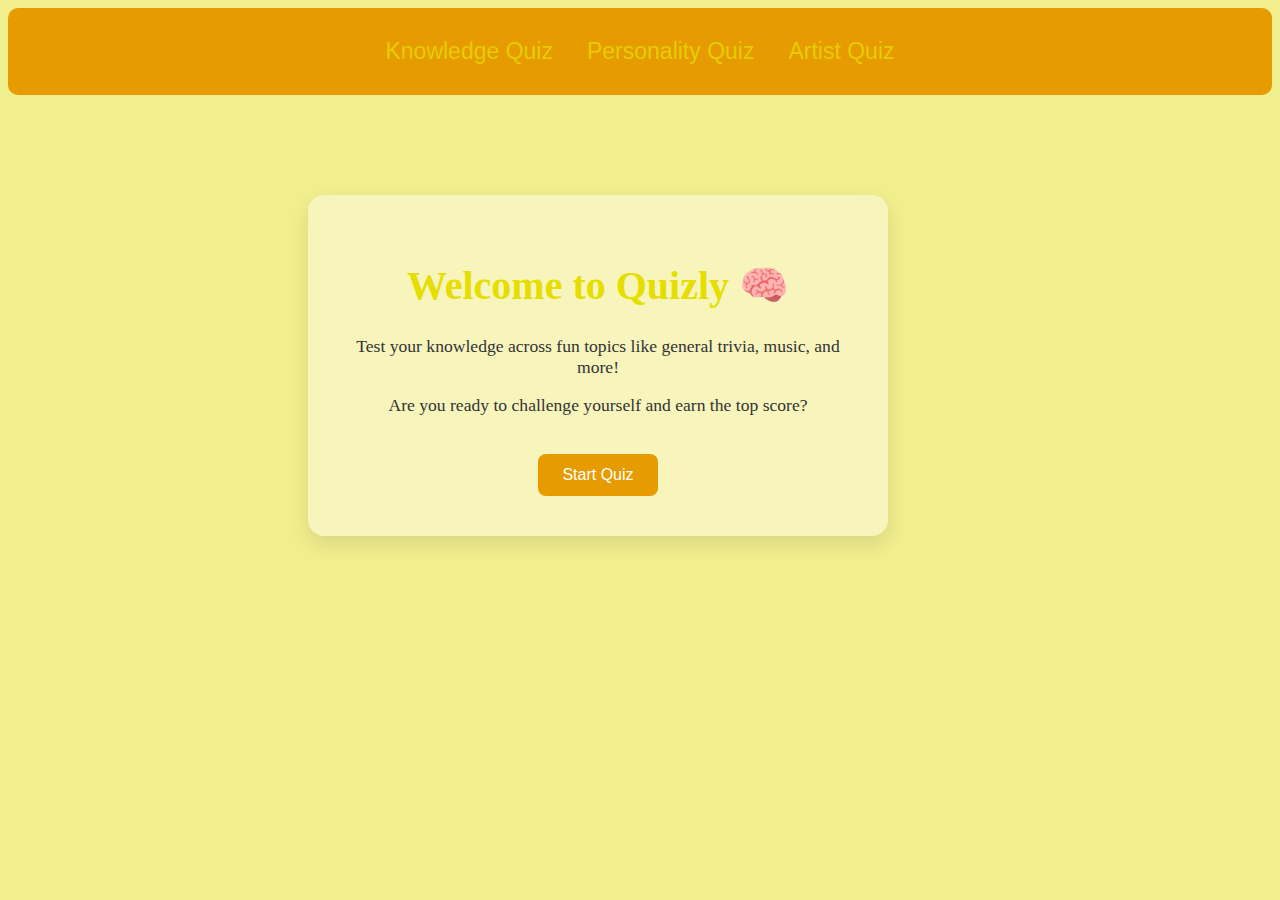
<file: index.html>
<!DOCTYPE html>
<html>
    <head>
        <title>Quizly</title>
        <link href="style.css" rel="stylesheet">
        <link rel="icon" href="https://png.pngtree.com/png-clipart/20230425/original/pngtree-pop-quiz-clipart-images-png-image_9095199.png">
    </head>
    <body>
        <header>
            <nav class="navbar">
                <a class="quiz" href="knowledge.html">Knowledge Quiz</a>
                <a class="quiz" href="personality.html">Personality Quiz</a>
                <a class="quiz" href="artist.html">Artist Quiz</a>
            </nav>
        </header>

         <div class="container">
    <h1>Welcome to Quizly 🧠</h1>
    <p>Test your knowledge across fun topics like general trivia, music, and more!</p>
    <p>Are you ready to challenge yourself and earn the top score?</p>
    
    <button onclick="location.href='knowledge.html'" class="start-btn">Start Quiz</button>
  </div>
    </body>
</html>
</file>
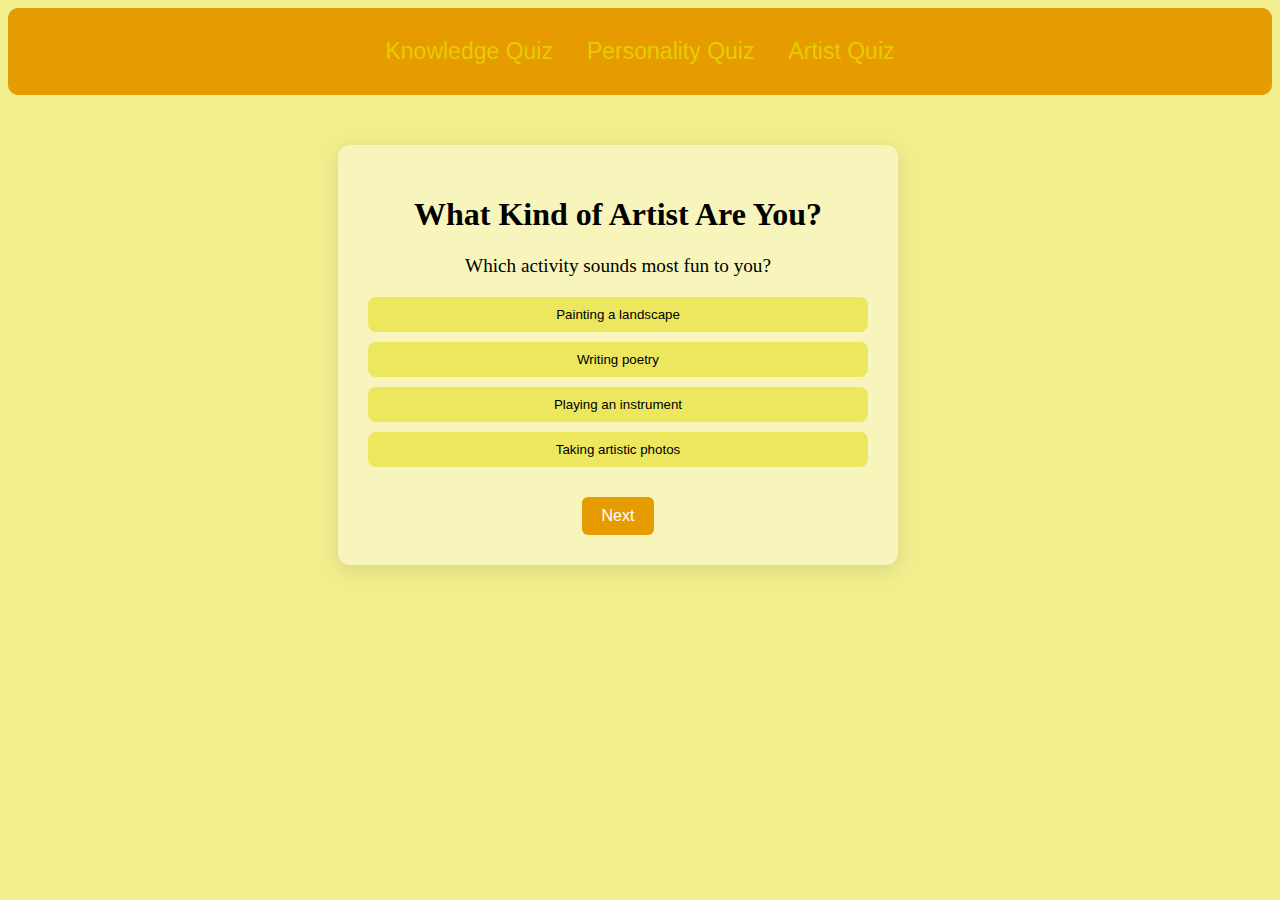
<file: artist.html>
<!DOCTYPE html>
<html lang="en">
<head>
  <meta charset="UTF-8">
  <title>What Kind of Artist Are You?</title>
  <link href="artist.css" rel="stylesheet">
  <script src="artist.js" defer></script>
  <link rel="icon" href="https://png.pngtree.com/png-clipart/20230425/original/pngtree-pop-quiz-clipart-images-png-image_9095199.png">
</head>
<body>
  <header>
            <nav class="navbar">
                <a class="quiz" href="knowledge.html">Knowledge Quiz</a>
                <a class="quiz" href="personality.html">Personality Quiz</a>
                <a class="quiz" href="artist.html">Artist Quiz</a>
            </nav>
        </header>
  <div class="quiz-container">
    <h1>What Kind of Artist Are You?</h1>
    <div id="quiz">
      <p id="question">Loading...</p>
      <div id="answers"></div>
      <button id="nextBtn" disabled>Next</button>
    </div>
    <div id="result" class="hidden">
      <h2>You are a...</h2>
      <p id="resultText"></p>
      <button class="button" onclick="location.reload()">Try Again</button>
    </div>
  </div>
</body>
</html>
</file>
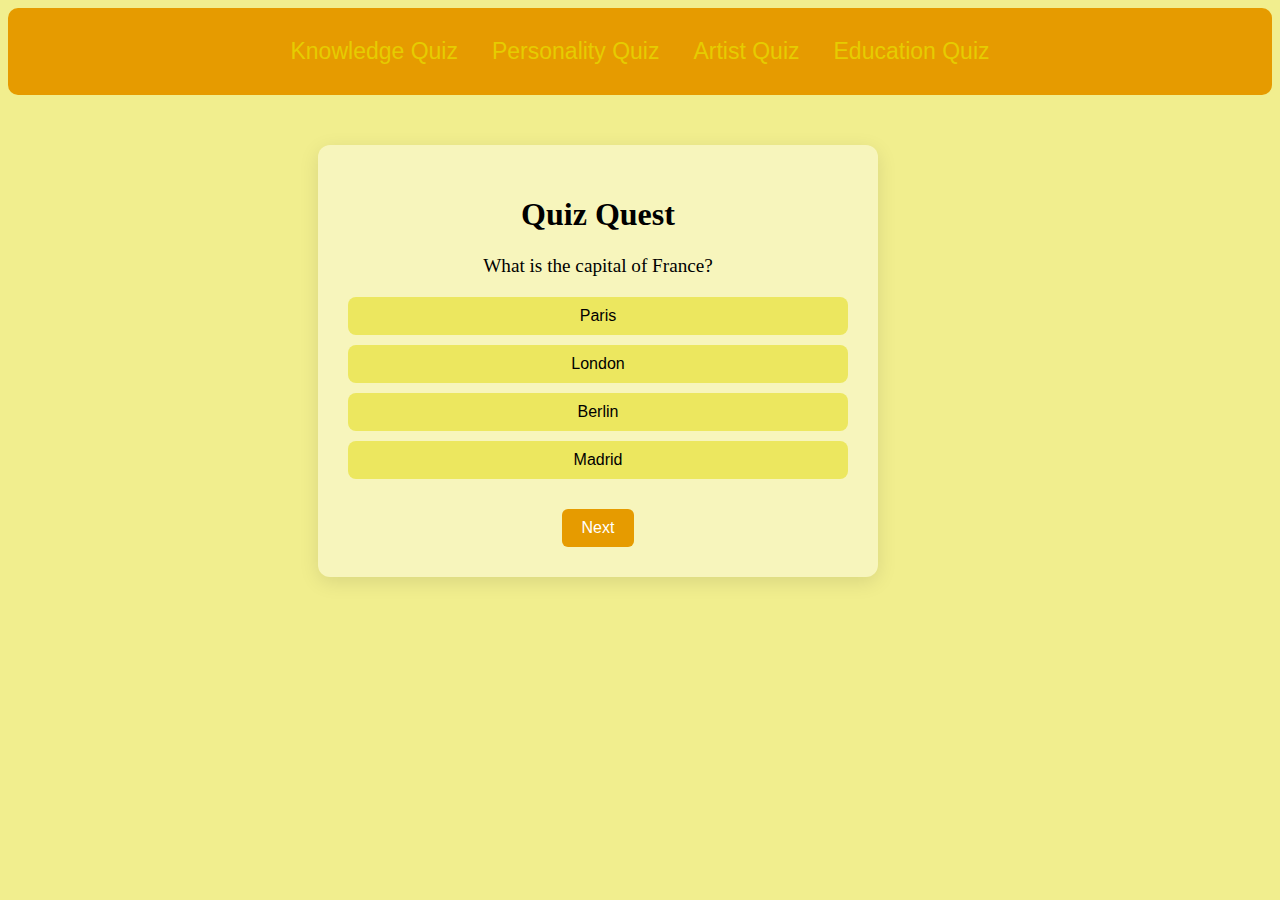
<file: knowledge.html>
<!DOCTYPE html>
<html lang="en">
<head>
  <meta charset="UTF-8">
  <title>Knowledge Quiz</title>
  <style>
    body{
    background-color: #f1ee8e;
    /* justify-content: center;
    align-items: center;
    height: 100vh;
    margin: 0;
    display: flex; */
    }

    .navbar{
        background-color: #e69b00;
        text-align: center;
        padding: 30px;
        border-radius: 10px;
    }

    
    .quiz{
    text-decoration: none;
    color: #e6cc00;
    padding: 15px;
    font-size: 23px;
    font-family:Verdana, Geneva, Tahoma, sans-serif;
    }

    .quiz:hover{
    color: #e47200;
    }

    .quiz-container {
      background: #f7f5bc;
      padding: 30px;
      border-radius: 12px;
      box-shadow: 0 5px 20px rgba(0,0,0,0.1);
      width: 100%;
      max-width: 500px;
      text-align: center;
      position: relative;
      top: 50px;
      left: 310px;
    }
    #question {
      font-size: 1.2rem;
      margin-bottom: 20px;
    }
    #answers button {
      display: block;
      width: 100%;
      margin: 10px 0;
      padding: 10px;
      background-color: #ece75f;
      border: none;
      border-radius: 8px;
      cursor: pointer;
      font-size: 1rem;
      transition: background 0.3s;
    }
    #answers button:hover {
      background-color: #e5de00;
    }
    #answers button.correct {
      background-color: #a5d6a7;
    }
    #answers button.wrong {
      background-color: #ef9a9a;
    }
    #nextBtn {
      margin-top: 20px;
      padding: 10px 20px;
      background-color: #e69b00;
      color: white;
      border: none;
      border-radius: 6px;
      font-size: 1rem;
      cursor: pointer;
    }
    #nextBtn:disabled {
      background-color: #e69b00;
      cursor: default;
    }
    .hidden {
      display: none;
    }
    
    .button{
        background-color: #e69b00;
        padding: 10px;
    }

    .button:hover{
        background-color: #e6cc00;
    }
  </style>
</head>
<body>
    <header>
            <nav class="navbar">
                <a class="quiz" href="knowledge.html">Knowledge Quiz</a>
                <a class="quiz" href="personality.html">Personality Quiz</a>
                <a class="quiz" href="artist.html">Artist Quiz</a>
                <a class="quiz" href="education.html">Education Quiz</a>
            </nav>
        </header>
  <div class="quiz-container">
    <h1>Quiz Quest</h1>
    <div id="quiz">
      <p id="question">Loading...</p>
      <div id="answers"></div>
      <button class="button" id="nextBtn" disabled>Next</button>
    </div>
    <div id="result" class="hidden">
      <h2>Your Score: <span id="score"></span></h2>
      <button class="button" onclick="location.reload()">Try Again</button>
    </div>
  </div>

  <script>
    const quizData = [
      {
        question: "What is the capital of France?",
        answers: ["Paris", "London", "Berlin", "Madrid"],
        correct: 0
      },
      {
        question: "Which planet is known as the Red Planet?",
        answers: ["Earth", "Mars", "Jupiter", "Saturn"],
        correct: 1
      },
      {
        question: "What is the chemical symbol for gold?",
        answers: ["G", "Ag", "Au", "Go"],
        correct: 2
      },
      {
        question: "Which language is used for web development?",
        answers: ["Python", "HTML", "C++", "Java"],
        correct: 1
      },
      {
        question: "Who painted the Mona Lisa?",
        answers: ["Picasso", "Van Gogh", "Leonardo da Vinci", "Michelangelo"],
        correct: 2
      }
    ];

    const questionEl = document.getElementById('question');
    const answersEl = document.getElementById('answers');
    const nextBtn = document.getElementById('nextBtn');
    const resultEl = document.getElementById('result');
    const scoreEl = document.getElementById('score');

    let currentQuestion = 0;
    let score = 0;

    function loadQuestion() {
      const current = quizData[currentQuestion];
      questionEl.textContent = current.question;
      answersEl.innerHTML = '';
      nextBtn.disabled = true;

      current.answers.forEach((answer, index) => {
        const btn = document.createElement('button');
        btn.textContent = answer;
        btn.addEventListener('click', () => selectAnswer(btn, index));
        answersEl.appendChild(btn);
      });
    }

    function selectAnswer(button, index) {
      const isCorrect = index === quizData[currentQuestion].correct;
      if (isCorrect) {
        button.classList.add('correct');
        score++;
      } else {
        button.classList.add('wrong');
        answersEl.children[quizData[currentQuestion].correct].classList.add('correct');
      }
      [...answersEl.children].forEach(btn => btn.disabled = true);
      nextBtn.disabled = false;
    }

    nextBtn.addEventListener('click', () => {
      currentQuestion++;
      if (currentQuestion < quizData.length) {
        loadQuestion();
      } else {
        showResult();
      }
    });

    function showResult() {
      document.getElementById('quiz').classList.add('hidden');
      resultEl.classList.remove('hidden');
      scoreEl.textContent = `${score} / ${quizData.length}`;
    }

    loadQuestion();
  </script>
</body>
</html>
</file>
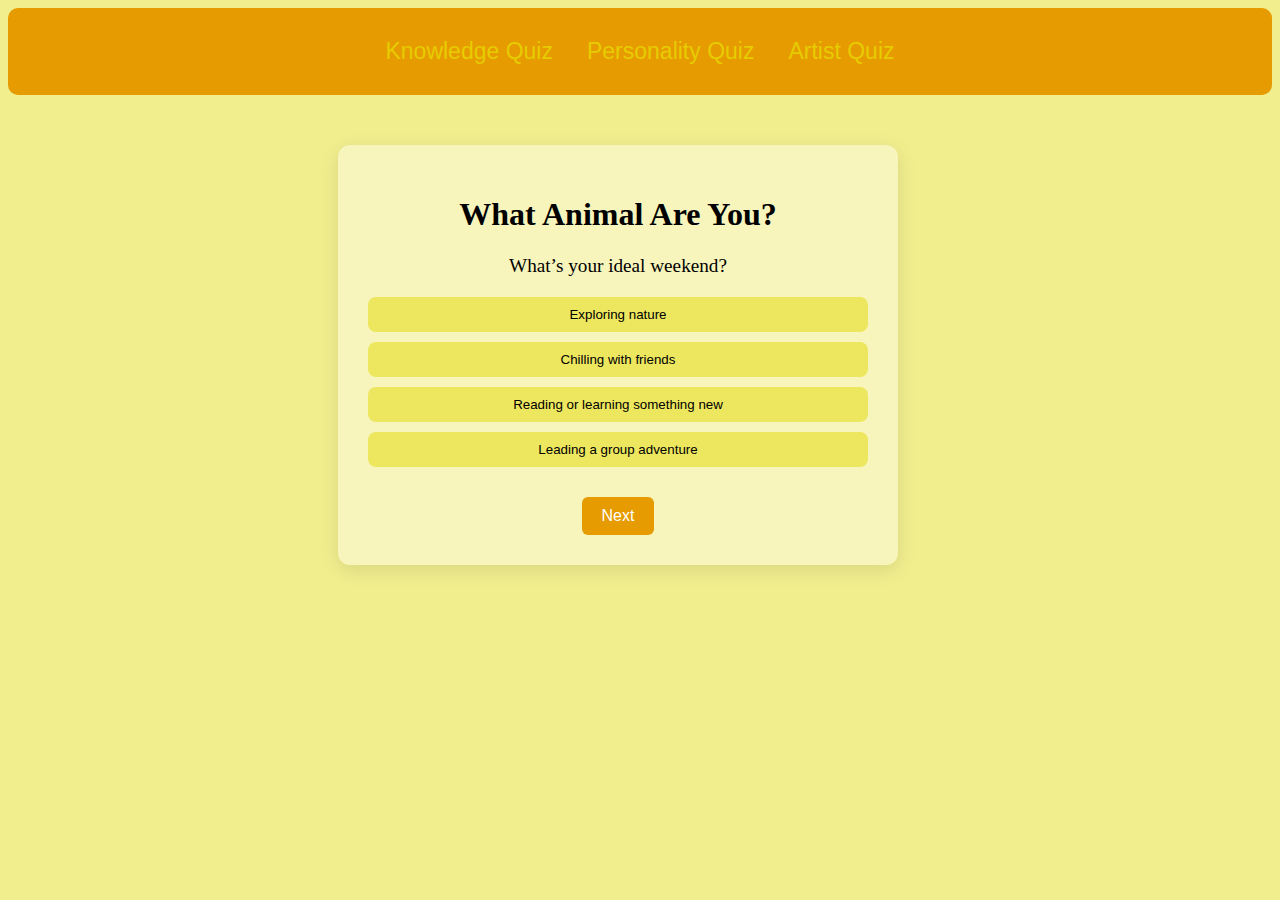
<file: personality.html>
<!DOCTYPE html>
<html lang="en">
<head>
  <meta charset="UTF-8">
  <title>Personality Quiz</title>
  <link href="personality.css" rel="stylesheet">
  <script src="personality.js" defer></script>
  <link rel="icon" href="https://png.pngtree.com/png-clipart/20230425/original/pngtree-pop-quiz-clipart-images-png-image_9095199.png">
</head>
<body>
    
    <header>
            <nav class="navbar">
                <a class="quiz" href="knowledge.html">Knowledge Quiz</a>
                <a class="quiz" href="personality.html">Personality Quiz</a>
                <a class="quiz" href="artist.html">Artist Quiz</a>
            </nav>
        </header>
  <div class="quiz-container">
    <h1>What Animal Are You?</h1>
    <div id="quiz">
      <p id="question">Loading...</p>
      <div id="answers"></div>
      <button id="nextBtn" disabled>Next</button>
    </div>
    <div id="result" class="hidden">
      <h2>Your Personality Match:</h2>
      <p id="resultText"></p>
      <button class="button" onclick="location.reload()">Try Again</button>
    </div>
  </div>
</body>
</html>
</file>
<file: style.css>
body{
    background-color: #f1ee8e;
}

.navbar{
    background-color: #e69b00;
    text-align: center;
    padding: 30px;
    border-radius: 10px;
}

.quiz{
    text-decoration: none;
    color: #e6cc00;
    padding: 15px;
    font-size: 23px;
    font-family:Verdana, Geneva, Tahoma, sans-serif;
}

.quiz:hover{
    color: #e47200;
}

.container {
  background: #f7f5bc;
  padding: 40px;
  border-radius: 16px;
  text-align: center;
  box-shadow: 0 8px 20px rgba(0, 0, 0, 0.1);
  max-width: 500px;
  position: relative;
  left: 300px;
  top: 100px;
}

h1 {
  font-size: 2.5em;
  color: #e5de00;
}

p {
  font-size: 1.1em;
  color: #333;
  font-family:Georgia, 'Times New Roman', Times, serif;
}

.start-btn {
  margin-top: 20px;
  padding: 12px 24px;
  background-color: #e69b00;
  color: white;
  border: none;
  border-radius: 8px;
  font-size: 1em;
  cursor: pointer;
  transition: background-color 0.3s;
}

.start-btn:hover {
  background-color: #e47200;
}
</file>
<file: artist.css>
body{
    background-color: #f1ee8e;
    /* justify-content: center;
    align-items: center;
    height: 100vh;
    margin: 0;
    display: flex; */
  }

    .navbar{
        background-color: #e69b00;
        text-align: center;
        padding: 30px;
        border-radius: 10px;
    }

    
    .quiz{
    text-decoration: none;
    color: #e6cc00;
    padding: 15px;
    font-size: 23px;
    font-family:Verdana, Geneva, Tahoma, sans-serif;
    }

    .quiz:hover{
    color: #e47200;
    }
    .quiz-container {
      background: #f7f5bc;
      padding: 30px;
      border-radius: 12px;
      box-shadow: 0 5px 20px rgba(0,0,0,0.1);
      max-width: 500px;
      width: 100%;
      text-align: center;
      position: relative;
      top: 50px;
      left: 330px;
    }
    #question {
      font-size: 1.2rem;
      margin-bottom: 20px;
    }
    #answers button {
      display: block;
      width: 100%;
      margin: 10px 0;
      padding: 10px;
      border-radius: 8px;
      border: none;
      background: #ece75f;
      cursor: pointer;
      transition: background 0.3s;
    }
    #answers button:hover {
      background: #e5de00;
    }
    #nextBtn {
      margin-top: 20px;
      padding: 10px 20px;
      background: #e69b00;
      color: #fff;
      border: none;
      border-radius: 6px;
      font-size: 1rem;
      cursor: pointer;
    }
    #nextBtn:disabled {
      background: #e69b00;
      cursor: default;
    }
    #nextBtn:hover{
      background-color: #e6b400;
    }
    .hidden {
      display: none;
    }
    .button{
      background-color: #e69b00;
        padding: 10px;
    }

    .button:hover{
        background-color: #e6cc00;
    }
</file>
<file: personality.css>
body{
    background-color: #f1ee8e;
    /* justify-content: center;
    align-items: center;
    height: 100vh;
    margin: 0;
    display: flex; */
    }

    .navbar{
        background-color: #e69b00;
        text-align: center;
        padding: 30px;
        border-radius: 10px;
    }
    .quiz{
    text-decoration: none;
    color: #e6cc00;
    padding: 15px;
    font-size: 23px;
    font-family:Verdana, Geneva, Tahoma, sans-serif;
    }

    .quiz:hover{
    color: #e47200;
    }
    .quiz-container {
      background: #f7f5bc;
      padding: 30px;
      border-radius: 12px;
      box-shadow: 0 5px 20px rgba(0,0,0,0.1);
      max-width: 500px;
      width: 100%;
      text-align: center;
      position: relative;
      top: 50px;
      left: 330px;
    }
    #question {
      font-size: 1.2rem;
      margin-bottom: 20px;
    }
    #answers button {
      display: block;
      width: 100%;
      margin: 10px 0;
      padding: 10px;
      border-radius: 8px;
      border: none;
      background: #ece75f;
      cursor: pointer;
      transition: background 0.3s;
    }
    #answers button:hover {
      background-color: #e5de00;
    }
    #nextBtn {
      margin-top: 20px;
      padding: 10px 20px;
      background: #e69b00;
      color: #fff;
      border: none;
      border-radius: 6px;
      font-size: 1rem;
      cursor: pointer;
    }
    #nextBtn:disabled {
      background: #e69b00;
      cursor: default;
    }
    #nextBtn:hover{
        background-color: #e6b400;
    }
    .hidden {
      display: none;
    }
    .button{
        background-color: #e69b00;
        padding: 10px;
    }

    .button:hover{
        background-color: #e6cc00;
    }
</file>
